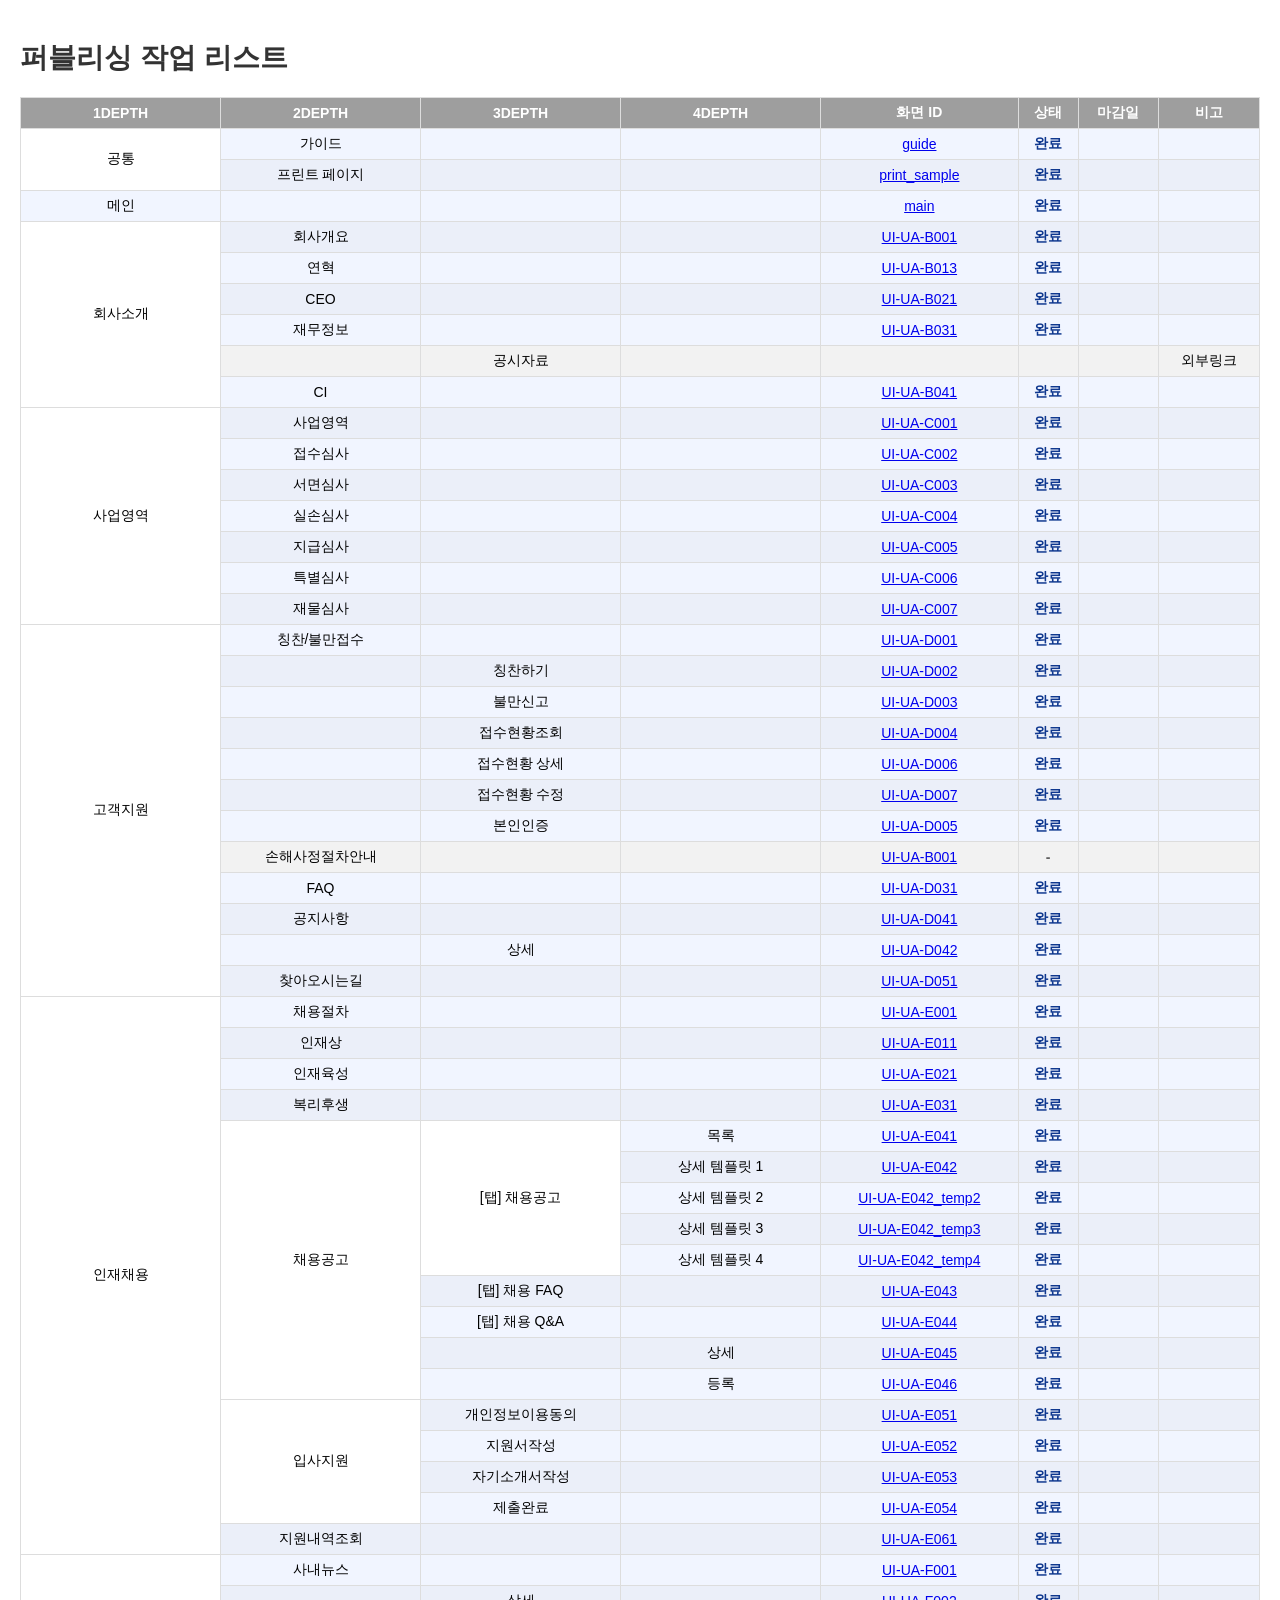
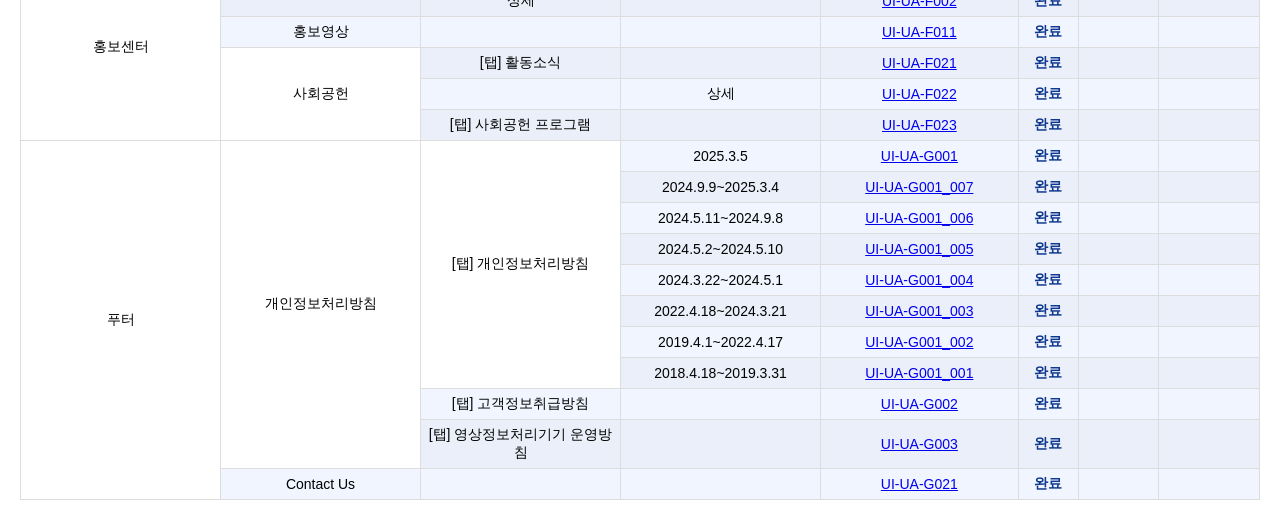
<file: list.html>
<!DOCTYPE html>
<html lang="ko">
	<head>
		<meta charset="UTF-8" />
		<meta name="viewport" content="width=device-width, initial-scale=1.0" />
		<title>퍼블리싱 작업 리스트</title>
		<style>
			body {
				font-family: "Segoe UI", Tahoma, Geneva, Verdana, sans-serif;
				/* background-color: #f7f7f7; */
				margin: 0;
				padding: 20px;
				font-size: 14px;
			}

			h1 {
				text-align: left;
				color: #333;
			}
			table {
				width: 100%;
				border-collapse: collapse;
				margin-top: 20px;
				background-color: #fff;
			}
			th,
			td {
				border: 1px solid #ddd;
				padding: 6px;
				text-align: center;
			}
			th {
				background-color: #9e9e9e;
				color: white;
			}
			tr:nth-child(even) {
				background-color: #f2f2f2;
			}
			.status-todo {
				color: orange;
				font-weight: bold;
			}
			.status-inprogress {
				color: rgb(95, 95, 95);
				font-weight: bold;
			}
			.status-done {
				color: rgb(15, 56, 143);
				font-weight: bold;
			}
			/* tr.done {
				background-color: #f7f7f7;
			} */
			tr.done td:not([rowspan]) {
				background-color: #e8efff96;
			}
			td[rowspan]{
				background-color: #fff;
			}
		</style>
	</head>
	<body>
		<h1>퍼블리싱 작업 리스트</h1>

		<table>
			<colgroup>
				<col width="200px"/>
				<col width="200px"/>
				<col width="200px"/>
				<col width="200px"/>
			</colgroup>
			<thead>
				<tr>
					<th>1DEPTH</th>
					<th>2DEPTH</th>
					<th>3DEPTH</th>
					<th>4DEPTH</th>
					<th>화면 ID</th>
					<th>상태</th>
					<th>마감일</th>
					<th>비고</th>
				</tr>
			</thead>
			<tbody>
				<!-- 공통 -->
				<tr>
					<td rowspan="2">공통</td>
					<td>가이드</td>
					<td></td>
					<td></td>
					<td>
						<a class="main" target="_blank" href="guide.html">guide</a>
					</td>
					<td class="status-done">완료</td>
					<td></td>
					<td></td>
				</tr>
				<tr>
					<td>프린트 페이지</td>
					<td></td>
					<td></td>
					<td>
						<a class="main" target="_blank" href="print_sample.html">print_sample</a>
					</td>
					<td class="status-done">완료</td>
					<td></td>
					<td></td>
				</tr>
				<!-- 메인 -->
				<tr>
					<td>메인</td>
					<td></td>
					<td></td>
					<td></td>
					<td>
						<a class="main" target="_blank" href="index.html">main</a>
					</td>
					<td class="status-done">완료</td>
					<td></td>
					<td></td>
				</tr>
				<!--회사소개-->
				<tr>
					<td rowspan="6">회사소개</td>
					<td>회사개요</td>
					<td></td>
					<td></td>
					<td><a href="#">UI-UA-B001</a></td>
					<td class="status-done">완료</td>
					<td></td>
					<td></td>
				</tr>
				<tr>
					<td>연혁</td>
					<td></td>
					<td></td>
					<td><a href="#">UI-UA-B013</a></td>
					<td class="status-done">완료</td>
					<td></td>
					<td></td>
				</tr>
				<tr>
					<td>CEO</td>
					<td></td>
					<td></td>
					<td><a href="#">UI-UA-B021</a></td>
					<td class="status-done">완료</td>
					<td></td>
					<td></td>
				</tr>
				<tr>
					<td>재무정보</td>
					<td></td>
					<td></td>
					<td><a href="sub/UI-UA-B031.html">UI-UA-B031</a></td>
					<td class="status-done">완료</td>
					<td></td>
					<td></td>
				</tr>
				<tr>
					<td></td>
					<td>공시자료</td>
					<td></td>
					<td></td>
					<td></td>
					<td></td>
					<td>외부링크</td>
				</tr>
				<tr>
					<td>CI</td>
					<td></td>
					<td></td>
					<td><a href="#">UI-UA-B041</a></td>
					<td class="status-done">완료</td>
					<td></td>
					<td></td>
				</tr>
				<!--사업영역-->
				<tr>
					<td rowspan="7">사업영역</td>
					<td>사업영역</td>
					<td></td>
					<td></td>
					<td><a href="#">UI-UA-C001</a></td>
					<td class="status-done">완료</td>
					<td></td>
					<td></td>
				</tr>
				<tr>
					<td>접수심사</td>
					<td></td>
					<td></td>
					<td><a href="#">UI-UA-C002</a></td>
					<td class="status-done">완료</td>
					<td></td>
					<td></td>
				</tr>
				<tr>
					<td>서면심사</td>
					<td></td>
					<td></td>
					<td><a href="#">UI-UA-C003</a></td>
					<td class="status-done">완료</td>
					<td></td>
					<td></td>
				</tr>
				<tr>
					<td>실손심사</td>
					<td></td>
					<td></td>
					<td><a href="#">UI-UA-C004</a></td>
					<td class="status-done">완료</td>
					<td></td>
					<td></td>
				</tr>
				<tr>
					<td>지급심사</td>
					<td></td>
					<td></td>
					<td><a href="#">UI-UA-C005</a></td>
					<td class="status-done">완료</td>
					<td></td>
					<td></td>
				</tr>
				<tr>
					<td>특별심사</td>
					<td></td>
					<td></td>
					<td><a href="#">UI-UA-C006</a></td>
					<td class="status-done">완료</td>
					<td></td>
					<td></td>
				</tr>
				<tr>
					<td>재물심사</td>
					<td></td>
					<td></td>
					<td><a href="#">UI-UA-C007</a></td>
					<td class="status-done">완료</td>
					<td></td>
					<td></td>
				</tr>
				<!--고객지원-->
				<tr>
					<td rowspan="12">고객지원</td>
					<td>칭찬/불만접수</td>
					<td></td>
					<td></td>
					<td><a href="sub/UI-UA-D001.html">UI-UA-D001</a></td>
					<td class="status-done">완료</td>
					<td></td>
					<td></td>
				</tr>
				<tr>
					<td></td>
					<td>칭찬하기</td>
					<td></td>
					<td><a href="sub/UI-UA-D002.html">UI-UA-D002</a></td>
					<td class="status-done">완료</td>
					<td></td>
					<td></td>
				</tr>
				<tr>
					<td></td>
					<td>불만신고</td>
					<td></td>
					<td><a href="sub/UI-UA-D002.html">UI-UA-D003</a></td>
					<td class="status-done">완료</td>
					<td></td>
					<td></td>
				</tr>
				<tr>
					<td></td>
					<td>접수현황조회</td>
					<td></td>
					<td><a href="#">UI-UA-D004</a></td>
					<td class="status-done">완료</td>
					<td></td>
					<td></td>
				</tr>
				<tr>
					<td></td>
					<td>접수현황 상세</td>
					<td></td>
					<td><a href="#">UI-UA-D006</a></td>
					<td class="status-done">완료</td>
					<td></td>
					<td></td>
				</tr>
				<tr>
					<td></td>
					<td>접수현황 수정</td>
					<td></td>
					<td><a href="#">UI-UA-D007</a></td>
					<td class="status-done">완료</td>
					<td></td>
					<td></td>
				</tr>
				<tr>
					<td></td>
					<td>본인인증</td>
					<td></td>
					<td><a href="#">UI-UA-D005</a></td>
					<td class="status-done">완료</td>
					<td></td>
					<td></td>
				</tr>
				<!-- <tr>
              <td>보험범죄신고</td>
              <td></td>
              <td></td>
              <td><a href="#">UI-UA-B001</a></td>
              <td class="status-inprogress">-</td>
              <td></td>
              <td></td>
            </tr> -->
				<!-- <tr>
              <td></td>
              <td>한화손해사정에 신고하기</td>
              <td></td>
              <td><a href="#">UI-UA-B001</a></td>
              <td class="status-inprogress">-</td>
              <td></td>
              <td></td>
            </tr> -->
				<!-- <tr>
					<td></td>
					<td>신고내역조회</td>
					<td></td>
					<td><a href="#">UI-UA-B001</a></td>
					<td class="status-inprogress">-</td>
					<td></td>
					<td></td>
				</tr> -->
				<tr>
					<td>손해사정절차안내</td>
					<td></td>
					<td></td>
					<td><a href="#">UI-UA-B001</a></td>
					<td class="status-inprogress">-</td>
					<td></td>
					<td></td>
				</tr>
				<tr>
					<td>FAQ</td>
					<td></td>
					<td></td>
					<td><a href="sub/UI-UA-D031.html">UI-UA-D031</a></td>
					<td class="status-done">완료</td>
					<td></td>
					<td></td>
				</tr>
				<tr>
					<td>공지사항</td>
					<td></td>
					<td></td>
					<td><a href="sub/UI-UA-D041.html">UI-UA-D041</a></td>
					<td class="status-done">완료</td>
					<td></td>
					<td></td>
				</tr>
				<tr>
					<td></td>
					<td>상세</td>
					<td></td>
					<td><a href="sub/UI-UA-D042.html">UI-UA-D042</a></td>
					<td class="status-done">완료</td>
					<td></td>
					<td></td>
				</tr>
				<tr>
					<td>찾아오시는길</td>
					<td></td>
					<td></td>
					<td><a href="#">UI-UA-D051</a></td>
					<td class="status-done">완료</td>
					<td></td>
					<td></td>
				</tr>
				<!--인재채용-->
				<tr>
					<td rowspan="18">인재채용</td>
					<td>채용절차</td>
					<td></td>
					<td></td>
					<td><a href="#">UI-UA-E001</a></td>
					<td class="status-done">완료</td>
					<td></td>
					<td></td>
				</tr>
				<tr>
					<td>인재상</td>
					<td></td>
					<td></td>
					<td><a href="#">UI-UA-E011</a></td>
					<td class="status-done">완료</td>
					<td></td>
					<td></td>
				</tr>
				<tr>
					<td>인재육성</td>
					<td></td>
					<td></td>
					<td><a href="#">UI-UA-E021</a></td>
					<td class="status-done">완료</td>
					<td></td>
					<td></td>
				</tr>
				<tr>
					<td>복리후생</td>
					<td></td>
					<td></td>
					<td><a href="#">UI-UA-E031</a></td>
					<td class="status-done">완료</td>
					<td></td>
					<td></td>
				</tr>
				<tr>
					<td rowspan="9">채용공고</td>
					<td rowspan="5">[탭] 채용공고</td>
					<td>목록</td>
					<td><a href="sub/UI-UA-E041.html">UI-UA-E041</a></td>
					<td class="status-done">완료</td>
					<td></td>
					<td></td>
				</tr>
				<tr>
					<td>상세 템플릿 1</td>
					<td><a href="sub/UI-UA-E042.html">UI-UA-E042</a></td>
					<td class="status-done">완료</td>
					<td></td>
					<td></td>
				</tr>
				<tr>
					<td>상세 템플릿 2</td>
					<td><a href="sub/UI-UA-E042.html">UI-UA-E042_temp2</a></td>
					<td class="status-done">완료</td>
					<td></td>
					<td></td>
				</tr>
				<tr>
					<td>상세 템플릿 3</td>
					<td><a href="sub/UI-UA-E042.html">UI-UA-E042_temp3</a></td>
					<td class="status-done">완료</td>
					<td></td>
					<td></td>
				</tr>
				<tr>
					<td>상세 템플릿 4</td>
					<td><a href="sub/UI-UA-E042.html">UI-UA-E042_temp4</a></td>
					<td class="status-done">완료</td>
					<td></td>
					<td></td>
				</tr>
				<tr>
					<td>[탭] 채용 FAQ</td>
					<td></td>
					<td><a href="#">UI-UA-E043</a></td>
					<td class="status-done">완료</td>
					<td></td>
					<td></td>
				</tr>
				<tr>
					<td>[탭] 채용 Q&A</td>
					<td></td>
					<td><a href="sub/UI-UA-E044.html">UI-UA-E044</a></td>
					<td class="status-done">완료</td>
					<td></td>
					<td></td>
				</tr>
				<tr>
					<td></td>
					<td>상세</td>
					<td><a href="sub/UI-UA-E045.html">UI-UA-E045</a></td>
					<td class="status-done">완료</td>
					<td></td>
					<td></td>
				</tr>
				<tr>
					<td></td>
					<td>등록</td>
					<td><a href="sub/UI-UA-E046.html">UI-UA-E046</a></td>
					<td class="status-done">완료</td>
					<td></td>
					<td></td>
				</tr>
				<tr>
					<td rowspan="4">입사지원</td>
					<td>개인정보이용동의</td>
					<td></td>
					<td><a href="sub/UI-UA-E051.html">UI-UA-E051</a></td>
					<td class="status-done">완료</td>
					<td></td>
					<td></td>
				</tr>
				<tr>
					<td>지원서작성</td>
					<td></td>
					<td><a href="sub/UI-UA-E052.html">UI-UA-E052</a></td>
					<td class="status-done">완료</td>
					<td></td>
					<td></td>
				</tr>
				<tr>
					<td>자기소개서작성</td>
					<td></td>
					<td><a href="sub/UI-UA-E053.html">UI-UA-E053</a></td>
					<td class="status-done">완료</td>
					<td></td>
					<td></td>
				</tr>
				<tr>
					<td>제출완료</td>
					<td></td>
					<td><a href="sub/UI-UA-E054.html">UI-UA-E054</a></td>
					<td class="status-done">완료</td>
					<td></td>
					<td></td>
				</tr>
				<tr>
					<td>지원내역조회</td>
					<td></td>
					<td></td>
					<td><a href="#">UI-UA-E061</a></td>
					<td class="status-done">완료</td>
					<td></td>
					<td></td>
				</tr>
				<!--홍보센터-->
				<tr>
					<td rowspan="6">홍보센터</td>
					<td>사내뉴스</td>
					<td></td>
					<td></td>
					<td><a href="sub/UI-UA-F001.html">UI-UA-F001</a></td>
					<td class="status-done">완료</td>
					<td></td>
					<td></td>
				</tr>
				<tr>
					<td></td>
					<td>상세</td>
					<td></td>
					<td><a href="#">UI-UA-F002</a></td>
					<td class="status-done">완료</td>
					<td></td>
					<td></td>
				</tr>
				<tr>
					<td>홍보영상</td>
					<td></td>
					<td></td>
					<td><a href="sub/UI-UA-F011.html">UI-UA-F011</a></td>
					<td class="status-done">완료</td>
					<td></td>
					<td></td>
				</tr>
				<tr>
					<td rowspan="3">사회공헌</td>
					<td>[탭] 활동소식</td>
					<td></td>
					<td><a href="#">UI-UA-F021</a></td>
					<td class="status-done">완료</td>
					<td></td>
					<td></td>
				</tr>
				<tr>
					<td></td>
					<td>상세</td>
					<td><a href="#">UI-UA-F022</a></td>
					<td class="status-done">완료</td>
					<td></td>
					<td></td>
				</tr>
				<tr>
					<td>[탭] 사회공헌 프로그램</td>
					<td></td>
					<td><a href="#">UI-UA-F023</a></td>
					<td class="status-done">완료</td>
					<td></td>
					<td></td>
				</tr>
				<!--푸터-->
				<tr>
					<td rowspan="11">푸터</td>
					<td rowspan="10">개인정보처리방침</td>
					<td rowspan="8">[탭] 개인정보처리방침</td>
					<td>2025.3.5</td>
					<td><a href="#">UI-UA-G001</a></td>
					<td class="status-done">완료</td>
					<td></td>
					<td></td>
				</tr>
				<tr>
					<td>2024.9.9~2025.3.4</td>
					<td><a href="#">UI-UA-G001_007</a></td>
					<td class="status-done">완료</td>
					<td></td>
					<td></td>
				</tr>
				<tr>
					<td>2024.5.11~2024.9.8</td>
					<td><a href="#">UI-UA-G001_006</a></td>
					<td class="status-done">완료</td>
					<td></td>
					<td></td>
				</tr>
				<tr>
					<td>2024.5.2~2024.5.10</td>
					<td><a href="#">UI-UA-G001_005</a></td>
					<td class="status-done">완료</td>
					<td></td>
					<td></td>
				</tr>
				<tr>
					<td>2024.3.22~2024.5.1</td>
					<td><a href="#">UI-UA-G001_004</a></td>
					<td class="status-done">완료</td>
					<td></td>
					<td></td>
				</tr>
				<tr>
					<td>2022.4.18~2024.3.21</td>
					<td><a href="#">UI-UA-G001_003</a></td>
					<td class="status-done">완료</td>
					<td></td>
					<td></td>
				</tr>
				<tr>
					<td>2019.4.1~2022.4.17</td>
					<td><a href="#">UI-UA-G001_002</a></td>
					<td class="status-done">완료</td>
					<td></td>
					<td></td>
				</tr>
				<tr>
					<td>2018.4.18~2019.3.31</td>
					<td><a href="#">UI-UA-G001_001</a></td>
					<td class="status-done">완료</td>
					<td></td>
					<td></td>
				</tr>
				<tr>
					<td>[탭] 고객정보취급방침</td>
					<td></td>
					<td><a href="#">UI-UA-G002</a></td>
					<td class="status-done">완료</td>
					<td></td>
					<td></td>
				</tr>
				<tr>
					<td>[탭] 영상정보처리기기 운영방침</td>
					<td></td>
					<td><a href="#">UI-UA-G003</a></td>
					<td class="status-done">완료</td>
					<td></td>
					<td></td>
				</tr>
				<!-- <tr>
					<td>IR</td>
					<td></td>
					<td></td>
					<td><a href="#">UI-UA-B001</a></td>
					<td class="status-inprogress">-</td>
					<td></td>
					<td></td>
				</tr> -->
				<tr>
					<td>Contact Us</td>
					<td></td>
					<td></td>
					<td><a href="#">UI-UA-G021</a></td>
					<td class="status-done">완료</td>
					<td></td>
					<td></td>
				</tr>
			</tbody>
		</table>

		<script>
			const linkList = document.querySelectorAll("table a:not(.main)");
			linkList.forEach((a) => {
				a.setAttribute("href", "sub/" + a.textContent + ".html");
				a.setAttribute("target", "_blank");
			});

			const completeList = document.querySelectorAll('.status-done');
			completeList.forEach((li)=> {
				li.closest('tr').classList.add('done');
			})
		</script>
	</body>
</html>
</file>
